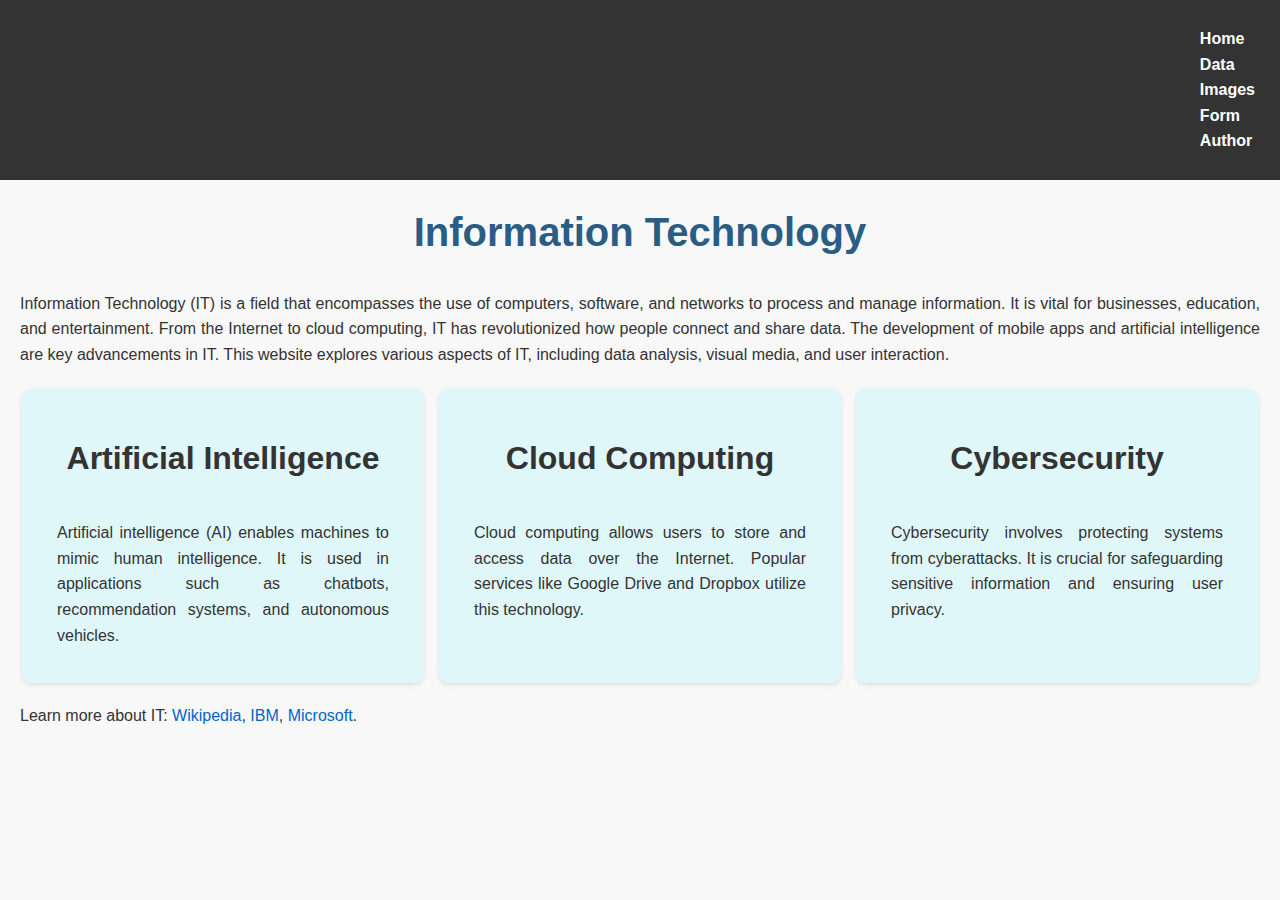
<file: index.html>
<!DOCTYPE html>
<html lang="en">
<head>
    <meta charset="UTF-8">
    <meta name="viewport" content="width=device-width, initial-scale=1.0">
    <title>Information Technology</title>
    <link rel="stylesheet" href="styles.css">
</head>
<body>
    <!-- Menu -->
    <nav>
        <ul>
            <li><a href="index.html">Home</a></li>
            <li><a href="data.html">Data</a></li>
            <li><a href="images.html">Images</a></li>
            <li><a href="form.html">Form</a></li>
            <li><a href="author.html">Author</a></li>
        </ul>
    </nav>

    <!-- Website Title -->
    <h1>Information Technology</h1>

    <!-- Introduction Paragraph -->
    <p>
        Information Technology (IT) is a field that encompasses the use of computers, software, and networks
        to process and manage information. It is vital for businesses, education, and entertainment. 
        From the Internet to cloud computing, IT has revolutionized how people connect and share data. 
        The development of mobile apps and artificial intelligence are key advancements in IT. 
        This website explores various aspects of IT, including data analysis, visual media, and user interaction. 
    </p>

    <!-- Three Columns Section -->
    <div class="columns">
        <div class="column">
            <h2>Artificial Intelligence</h2>
            <p>Artificial intelligence (AI) enables machines to mimic human intelligence. 
            It is used in applications such as chatbots, recommendation systems, and autonomous vehicles.</p>
        </div>
        <div class="column">
            <h2>Cloud Computing</h2>
            <p>Cloud computing allows users to store and access data over the Internet. 
            Popular services like Google Drive and Dropbox utilize this technology.</p>
        </div>
        <div class="column">
            <h2>Cybersecurity</h2>
            <p>Cybersecurity involves protecting systems from cyberattacks. 
            It is crucial for safeguarding sensitive information and ensuring user privacy.</p>
        </div>
    </div>

    <!-- Source Links -->
    <p>
        Learn more about IT: 
        <a href="https://en.wikipedia.org/wiki/Information_technology">Wikipedia</a>,
        <a href="https://www.ibm.com/topics/information-technology">IBM</a>,
        <a href="https://www.microsoft.com/en-us/it-pro">Microsoft</a>.
    </p>
</body>
</html>
</file>
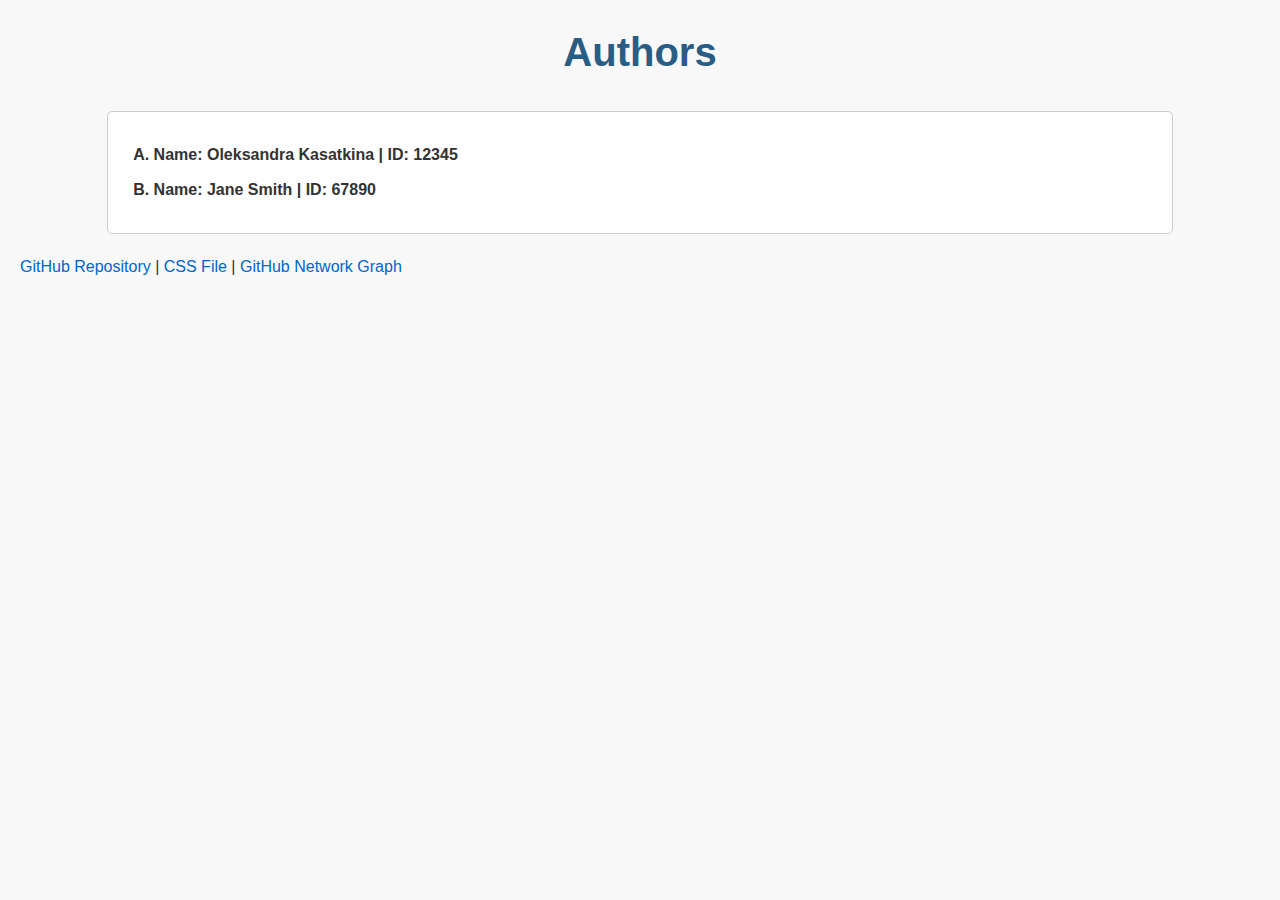
<file: author.html>
<!DOCTYPE html>
<html lang="en">
<head>
    <meta charset="UTF-8">
    <meta name="viewport" content="width=device-width, initial-scale=1.0">
    <title>Authors</title>
    <link rel="stylesheet" href="styles.css">
</head>
<body>
    <h1>Authors</h1>

    <!-- Team Members List -->
    <ol type="A" class="author-list">
        <li><strong>Name:</strong> Oleksandra Kasatkina | <strong>ID:</strong> 12345</li>
        <li><strong>Name:</strong> Jane Smith | <strong>ID:</strong> 67890</li>
    </ol>

    <!-- Additional Links -->
    <p>
        <a href="https://github.com/OleksandraKasatkina/Information-Technology-website.git" target="_blank">GitHub Repository</a> |
        <a href="styles.css" target="_blank">CSS File</a> |
        <a href="https://github.com/OleksandraKasatkina/Information-Technology-website/network" target="_blank">GitHub Network Graph</a>
    </p>
</body>
</html>
</file>
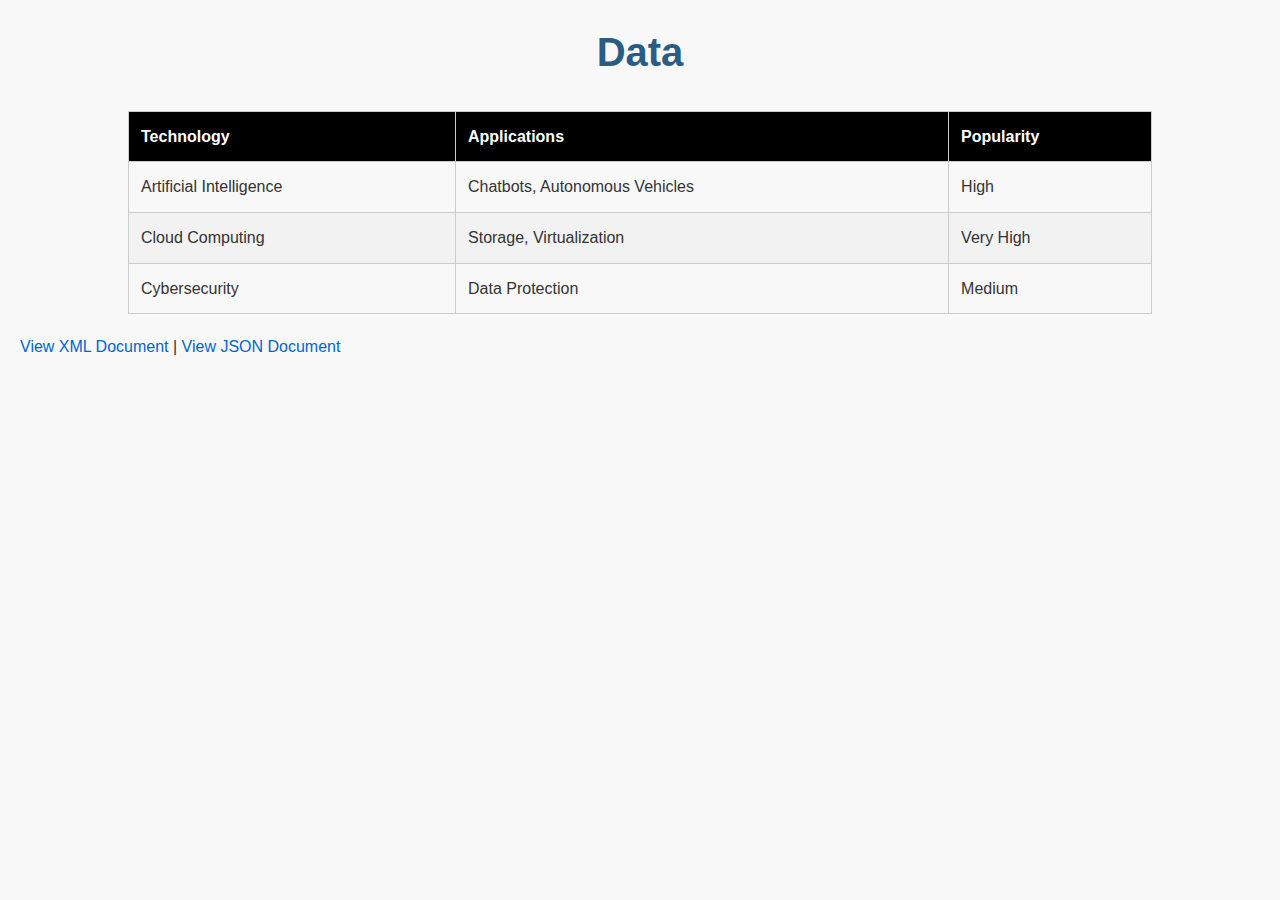
<file: data.html>
<!DOCTYPE html>
<html lang="en">
<head>
    <meta charset="UTF-8">
    <meta name="viewport" content="width=device-width, initial-scale=1.0">
    <title>Data</title>
    <link rel="stylesheet" href="styles.css">
</head>
<body>
    <h1>Data</h1>

    <!-- Data Table -->
    <table>
        <thead>
            <tr>
                <th>Technology</th>
                <th>Applications</th>
                <th>Popularity</th>
            </tr>
        </thead>
        <tbody>
            <tr>
                <td>Artificial Intelligence</td>
                <td>Chatbots, Autonomous Vehicles</td>
                <td>High</td>
            </tr>
            <tr>
                <td>Cloud Computing</td>
                <td>Storage, Virtualization</td>
                <td>Very High</td>
            </tr>
            <tr>
                <td>Cybersecurity</td>
                <td>Data Protection</td>
                <td>Medium</td>
            </tr>
        </tbody>
    </table>

    <!-- Links to XML and JSON -->
    <p>
        <a href="data.xml">View XML Document</a> | <a href="data.json">View JSON Document</a>
    </p>
</body>
</html>
</file>
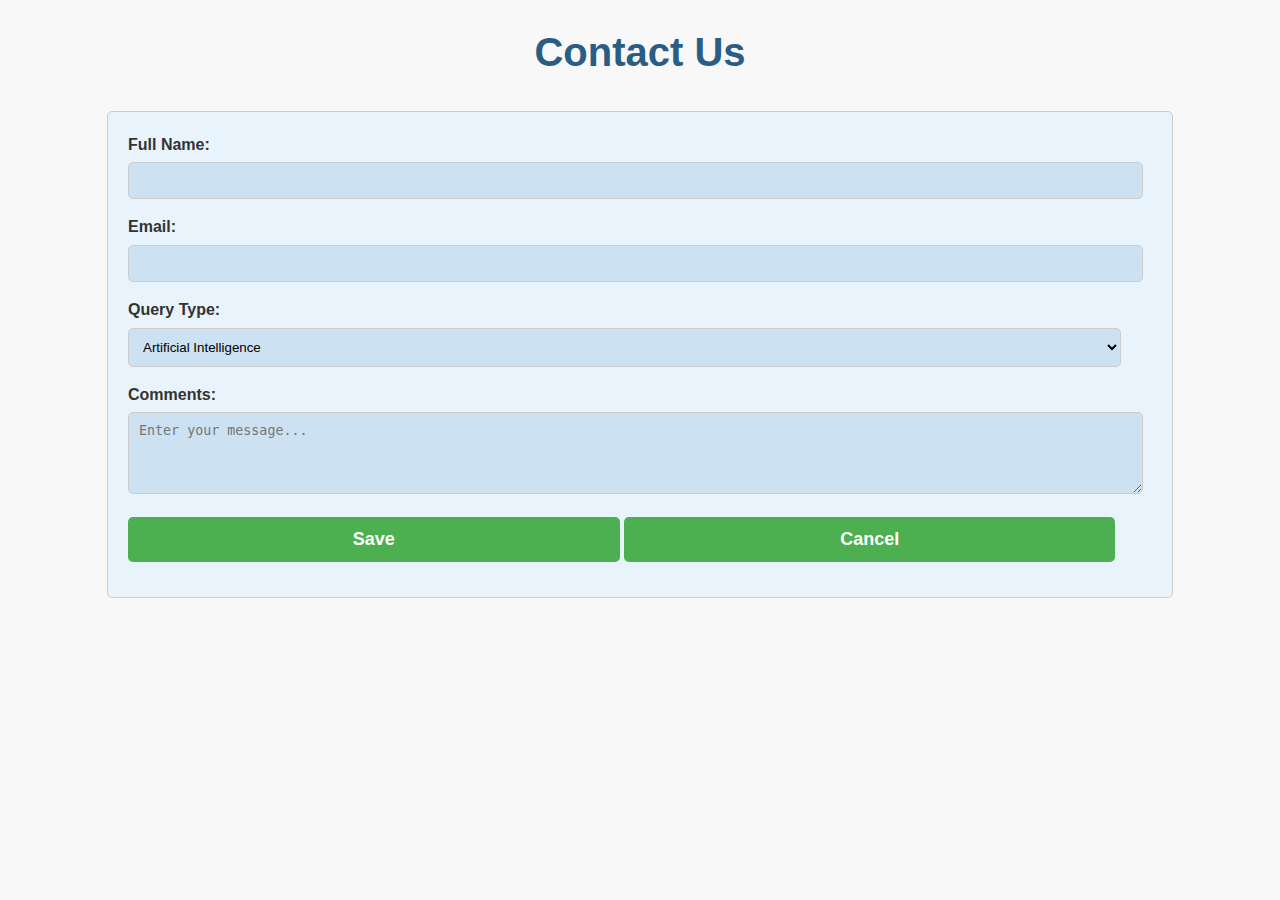
<file: form.html>
<!DOCTYPE html>
<html lang="en">
<head>
    <meta charset="UTF-8">
    <meta name="viewport" content="width=device-width, initial-scale=1.0">
    <title>Form</title>
    <link rel="stylesheet" href="styles.css">
</head>
<body>
    <h1>Contact Us</h1>

    <!-- Contact Form -->
    <form action="#" method="post" class="form-container">
        <div>
            <label for="name">Full Name:</label>
            <input type="text" id="name" name="name" required>
        </div>
        <div>
            <label for="email">Email:</label>
            <input type="email" id="email" name="email" required>
        </div>
        <div>
            <label for="query">Query Type:</label>
            <select id="query" name="query">
                <option value="ai">Artificial Intelligence</option>
                <option value="cloud">Cloud Computing</option>
                <option value="cybersecurity">Cybersecurity</option>
            </select>
        </div>
        <div>
            <label for="comments">Comments:</label>
            <textarea id="comments" name="comments" rows="4" placeholder="Enter your message..."></textarea>
        </div>
        <div>
            <button type="submit" class="btn btn-save">Save</button>
            <button type="reset" class="btn btn-cancel">Cancel</button>
        </div>
    </form>
</body>
</html>
</file>
<file: styles.css>
/* General Styles for All Pages */
body {
    font-family: Arial, sans-serif;
    margin: 0;
    padding: 0;
    line-height: 1.6;
    background-color: #f8f8f8;
    color: #333;
}

h1, h2 {
    text-align: center;
    margin-top: 20px;
}

h1 {
    font-size: 2.5em;
    color: #2a5d84;
}

h2 {
    font-size: 2em;
    background-color: #e0f7fa;
    padding: 10px;
    border-radius: 5px;
    color: #333;
}

p {
    text-align: justify;
    margin: 20px;
}

/* Navigation Menu */
nav {
    display: flex;
    justify-content: flex-end;
    background-color: #333;
    padding: 10px;
}

nav a {
    color: white;

    margin: 0 15px;
    font-weight: bold;
}

nav a:hover {
    color: #ff9800;
}

/* Links */
a {
    color: #0066cc;
    text-decoration: none;
}

a:hover {
    color: #440279;
    text-decoration: underline;
}

/* Home Page Styles */
.columns {
    display: flex;
    flex-wrap: wrap;
    justify-content: center;
    margin: 20px;
    gap: 15px;
}

.column {
    background-color: #e0f7fa;
    padding: 15px;
    border-radius: 10px;
    width: 30%;
    box-shadow: 0 2px 5px rgba(0, 0, 0, 0.1);
    text-align: center;
}

@media (max-width: 768px) {
    .column {
        width: 90%;
    }
}

/* Data Page Styles */
table {
    width: 80%;
    margin: 20px auto;
    border-collapse: collapse;
    text-align: left;
}

table th, table td {
    padding: 12px;
    border: 1px solid #ccc;
}

table th {
    background-color: black;
    color: white;
    font-weight: bold;
}

table tr:nth-child(even) {
    background-color: #f2f2f2;
}

table tr:hover {
    background-color: #d9edf7;
    cursor: pointer;
}

/* Images Page Styles */
.image-gallery {
    display: flex;
    flex-wrap: wrap;
    justify-content: center;
    gap: 1cm;
    margin: 20px;
}

.image-gallery img {
    width: 200px;
    height: 150px;
    border: 2px solid #ccc;
    border-radius: 5px;
    box-shadow: 0 2px 5px rgba(0, 0, 0, 0.2);
}

.image-gallery img:hover {
    border-color: #0066cc;
    transform: scale(1.05);
    transition: 0.3s ease-in-out;
}

/* Form Page Styles */
form {
    width: 80%;
    margin: 20px auto;
    padding: 20px;
    background-color: #e9f3fc;
    border: 1px solid #ccc;
    border-radius: 5px;
}

form div {
    margin-bottom: 15px;
}

form label {
    display: block;
    font-weight: bold;
    margin-bottom: 5px;
}

form input[type="text"], 
form input[type="email"],
form select, 
form textarea {
    width: 97%;
    padding: 10px;
    border: 1px solid #ccc;
    border-radius: 5px;
    background-color: #cce2f2;
}

form button {
    width: 48%;
    padding: 12px;
    border: none;
    border-radius: 5px;
    font-size: 18px;
    font-weight: bold;
    cursor: pointer;
}

form button{
    background-color: #4caf50;
    color: white;
}

form button:hover {
    background-color: #45a049;
}
/* Author Page Styles */
ol {
    margin: 20px auto;
    width: 80%;
    padding: 20px;
    border: 1px solid #ccc;
    border-radius: 5px;
    background-color: #fefefe;
}

ol li {
    font-weight: bold;
    margin: 10px auto;
    width: 95%
}

.author-list ol {
    list-style-type: upper-alpha; /* Ensures A, B, C numbering */
}
</file>
